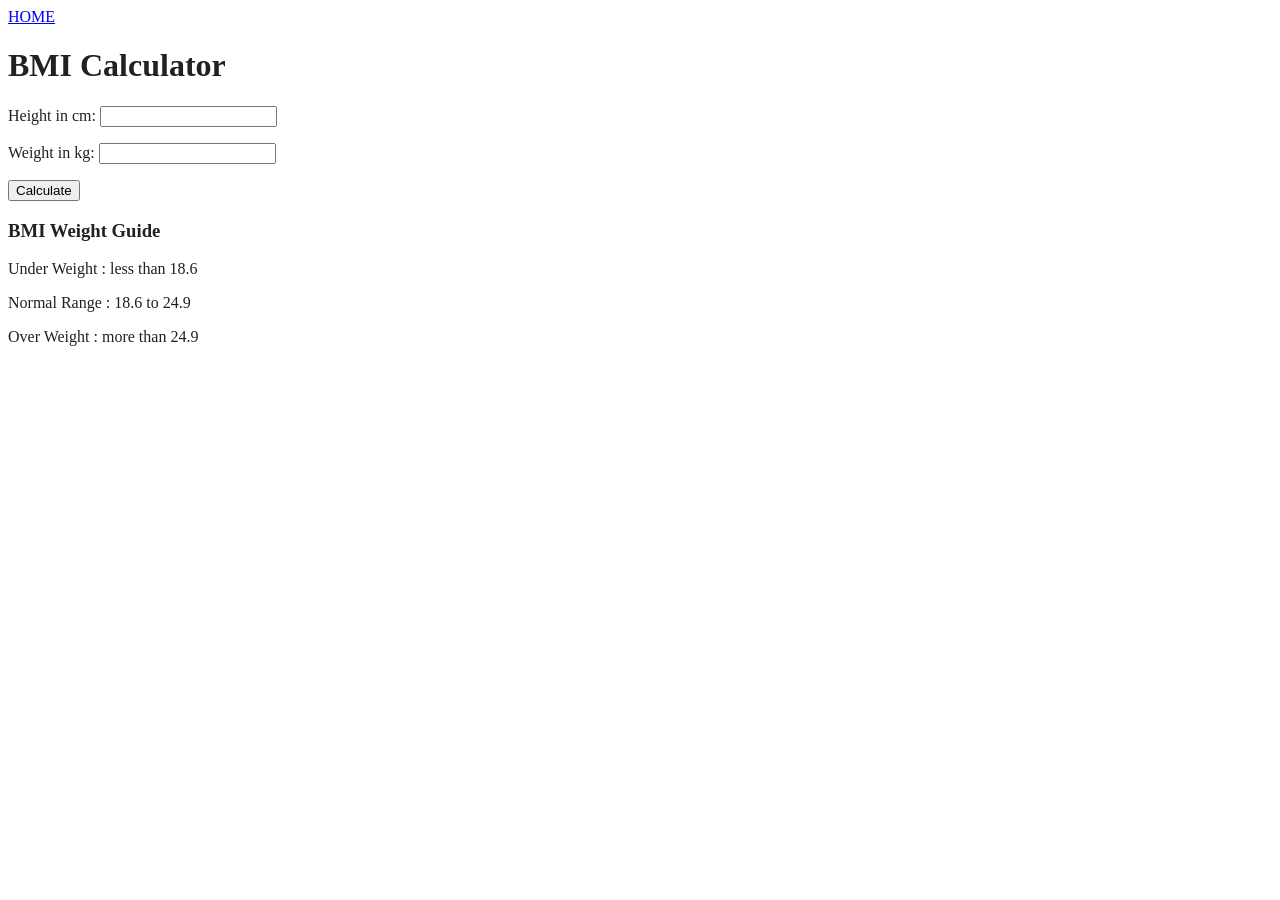
<file: BMI Generator/index.html>
<!DOCTYPE html>
<html lang="en">
<head>
    <meta charset="UTF-8">
    <meta name="viewport" content="width=device-width, initial-scale=1.0">
    <link rel="stylesheet" href="styles.css">
    <title>BMI Generator</title>
</head>
<body>
    
    <nav>  
        <a href="/" aria-current="page">HOME</a>
    </nav>


        <div class="container">
            <h1>BMI Calculator</h1>

            <form>
                <p><label >Height in cm:</label> <input type="text" id="height"></p>
                <p><label >Weight in kg:</label> <input type="text" id="weight"></p>

                <button>Calculate</button>

                <div id="results"></div>
                <div id="weight-guide">
                    <h3>BMI Weight Guide</h3>
                    <p>Under Weight : less than 18.6</p>
                    <p>Normal Range : 18.6 to 24.9 </p>
                    <p>Over Weight : more than 24.9 </p>
                </div>
            </form>
           
        </div>

   <script src="app.js"></script>
    
</body>
</html>
</file>
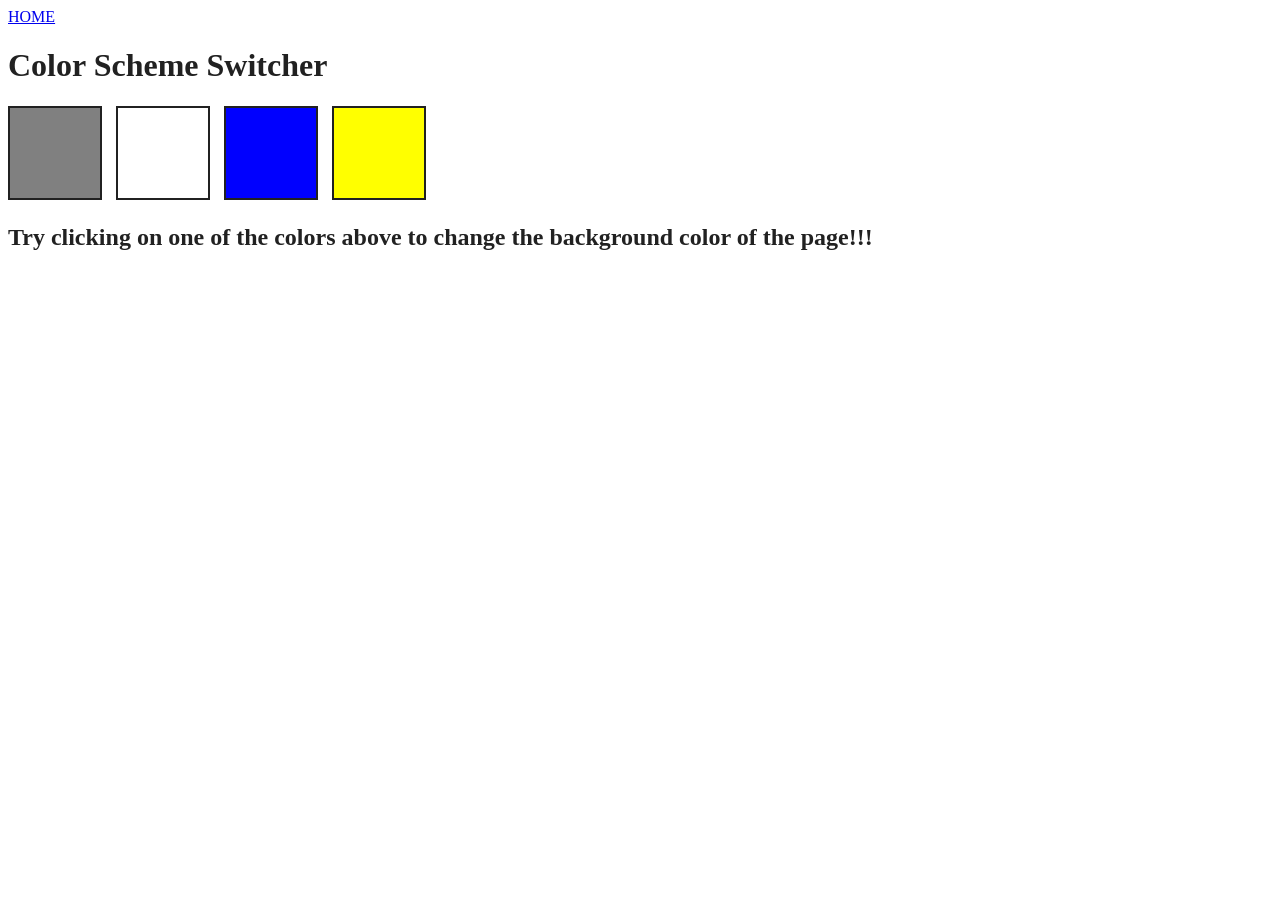
<file: Color Switcher/index.html>
<!DOCTYPE html>
<html lang="en">
<head>
    <meta charset="UTF-8">
    <meta name="viewport" content="width=device-width, initial-scale=1.0">
    <link rel="stylesheet" href="styles.css">
    <title>Color Switcher</title>
</head>
<body>
    
    <nav>  
        <a href="/" aria-current="page">HOME</a>
    </nav>


        <div class="canvas">
            <h1>Color Scheme Switcher</h1>
            
            <span class="button" id="grey"></span>
            <span class="button" id="white"></span>
            <span class="button" id="blue"></span>
            <span class="button" id="yellow"></span>

            <h2>
                Try clicking on one of the colors above to change the background color of the page!!!
            </h2>
        </div>

   <script src="app.js"></script>
    
</body>
</html>
</file>
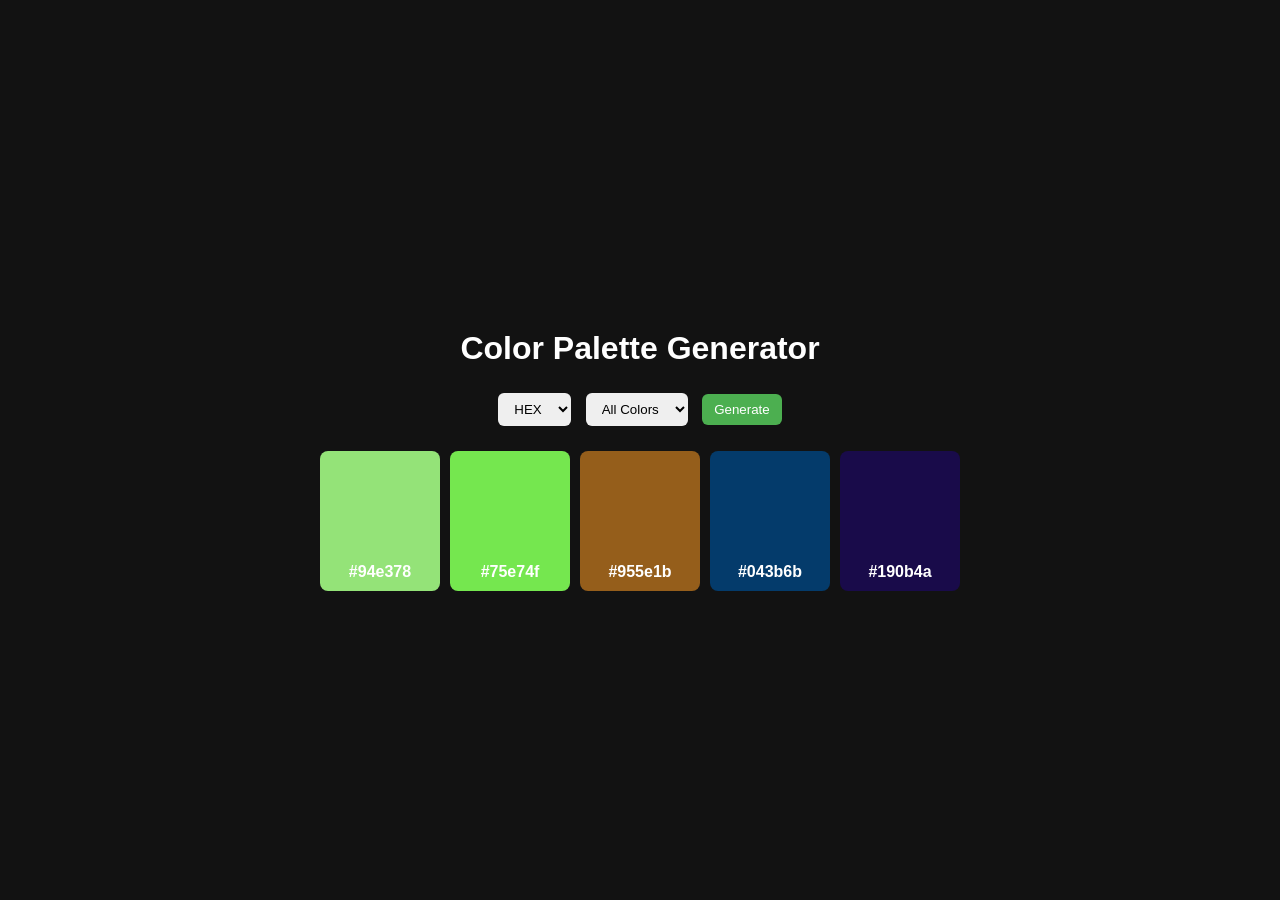
<file: Color-palette-generator/index.html>
<!DOCTYPE html>
<html lang="en">
<head>
    <meta charset="UTF-8">
    <meta name="viewport" content="width=device-width, initial-scale=1.0">
    <title>Color Palette Generator</title>
    <link rel="stylesheet" href="style.css">
</head>
<body>
    <div class="container">
        <h1>Color Palette Generator</h1>
      
        <div class="controls">
                <select id="format">
                    <option value="hex">HEX</option>
                    <option value="rgb">RGB</option>
                </select>

                   <select id="tone">
                    <option value="all">All Colors</option>
                    <option value="light">Light</option>
                    <option value="dark">Dark</option>
                </select>

                <button id="generateBtn">Generate</button>
        </div>

        <div id="palette" class="palette"></div>
    </div>

    
    <script src="main.js"></script>
</body>
</html>
</file>
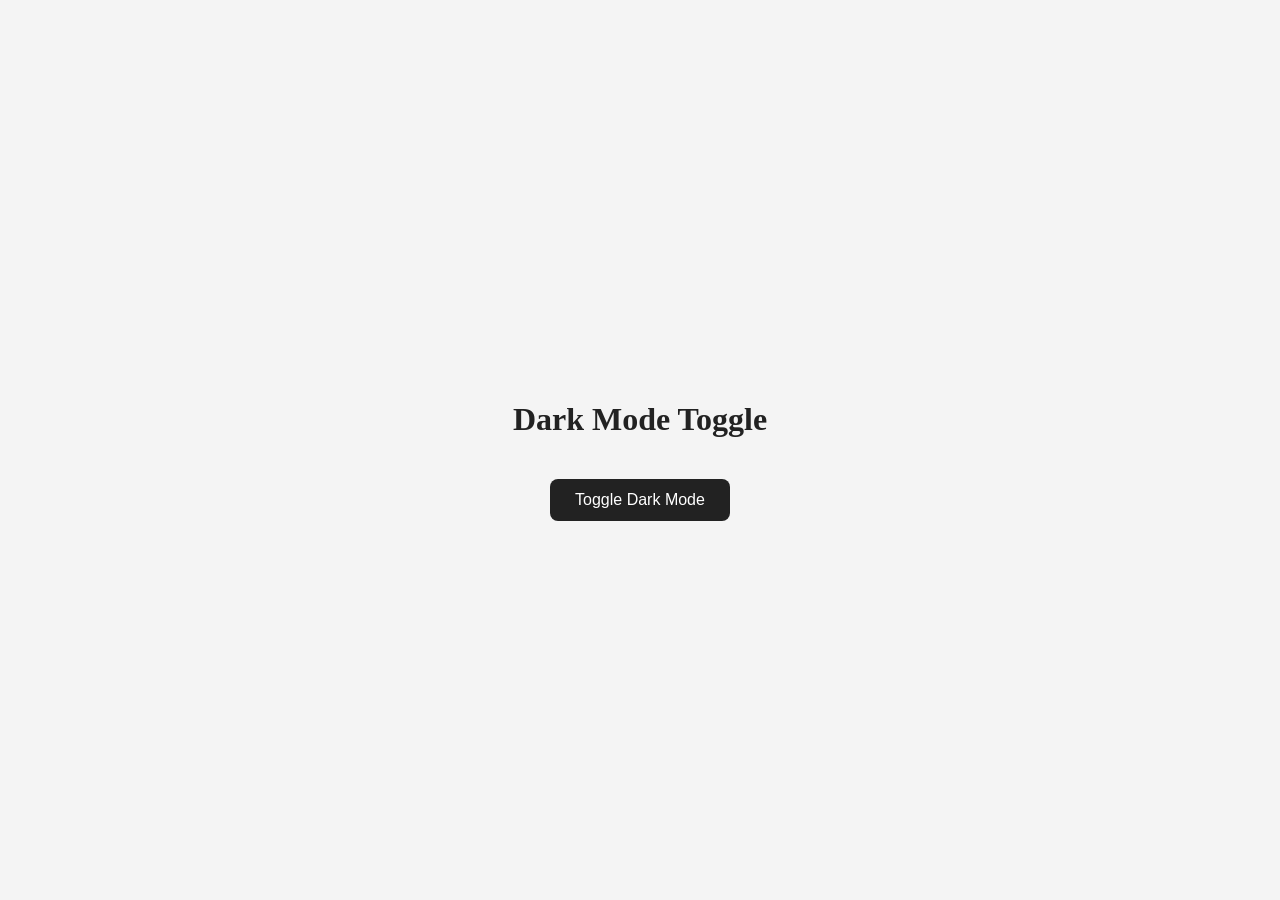
<file: Dark-mode-toggle/index.html>
<!DOCTYPE html>
<html lang="en">
<head>
    <meta charset="UTF-8">
    <meta name="viewport" content="width=device-width, initial-scale=1.0">
    <title>Dark Mode Toggle</title>
    <link rel="stylesheet" href="style.css">
</head>
<body>
    <div class="container">
        <h1>Dark Mode Toggle</h1>
        <button id="toggleButton">
            Toggle Dark Mode
        </button>
    </div>

    <script src="main.js"></script>
</body>
</html>
</file>
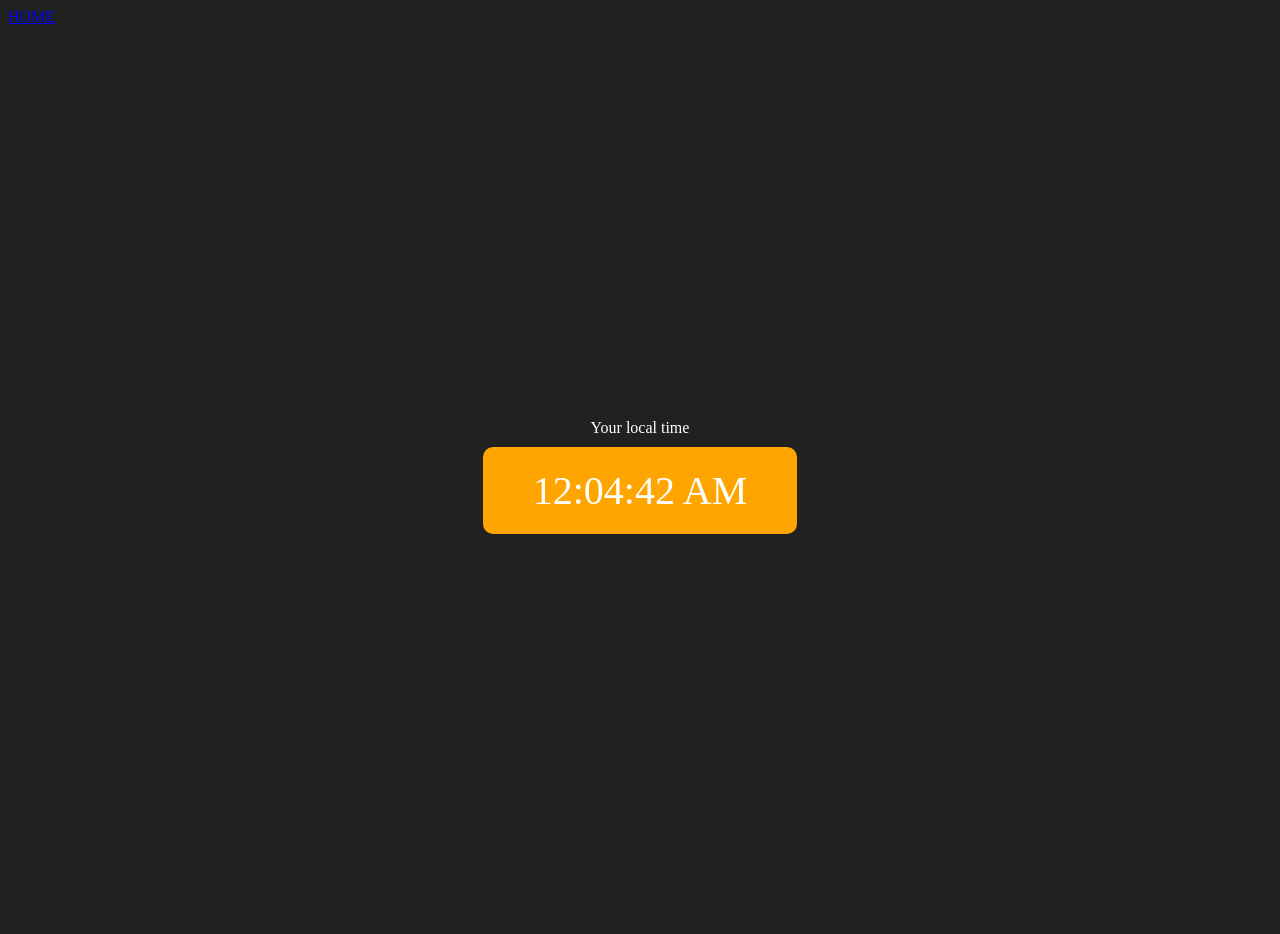
<file: Digital Clock/index.html>
<!DOCTYPE html>
<html lang="en">
<head>
    <meta charset="UTF-8">
    <meta name="viewport" content="width=device-width, initial-scale=1.0">
    <link rel="stylesheet" href="styles.css">
    <title>Digital Clock</title>
</head>
<body>
    
    <nav>  
        <a href="/" aria-current="page">HOME</a>
    </nav>

    <div class="center">

        <div id="banner"><span>Your local time</span></div>
        <div id="clock"></div>

    </div>

   <script src="app.js"></script>
    
</body>
</html>
</file>
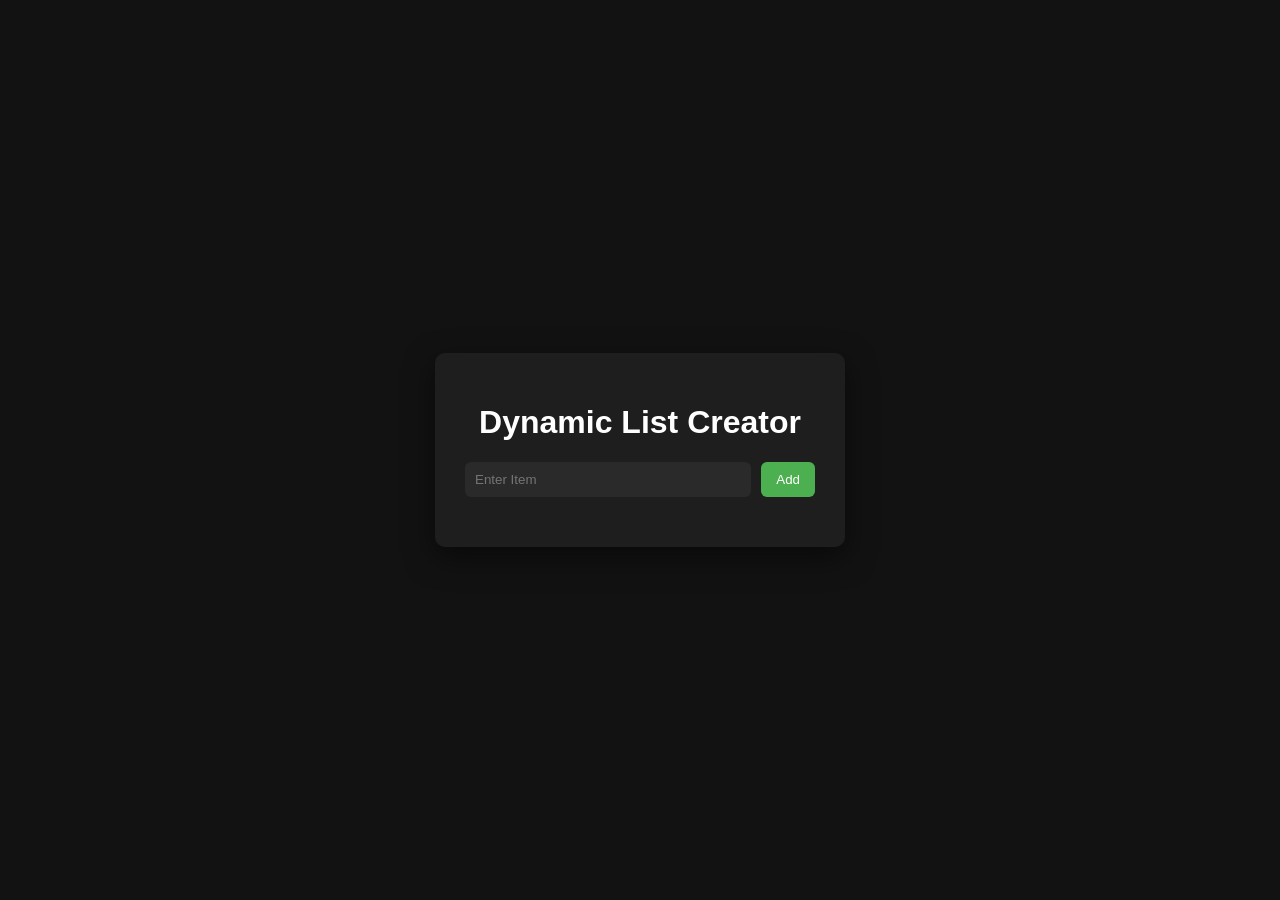
<file: Dynamic_list_creator/index.html>
<!DOCTYPE html>
<html lang="en">
<head>
    <meta charset="UTF-8">
    <meta name="viewport" content="width=device-width, initial-scale=1.0">
    <title>Dynamic List Creator</title>
    <link rel="stylesheet" href="style.css">
</head>
<body>
    <div class="container">
        <h1>Dynamic List Creator</h1>
        <div class="input-box">
            <input type="text" id="itemInput" placeholder="Enter Item">
            <button id="addBtn">Add</button>
        </div>
        <ul id="list"></ul>

    </div>

    
    <script src="main.js"></script>
</body>
</html>
</file>
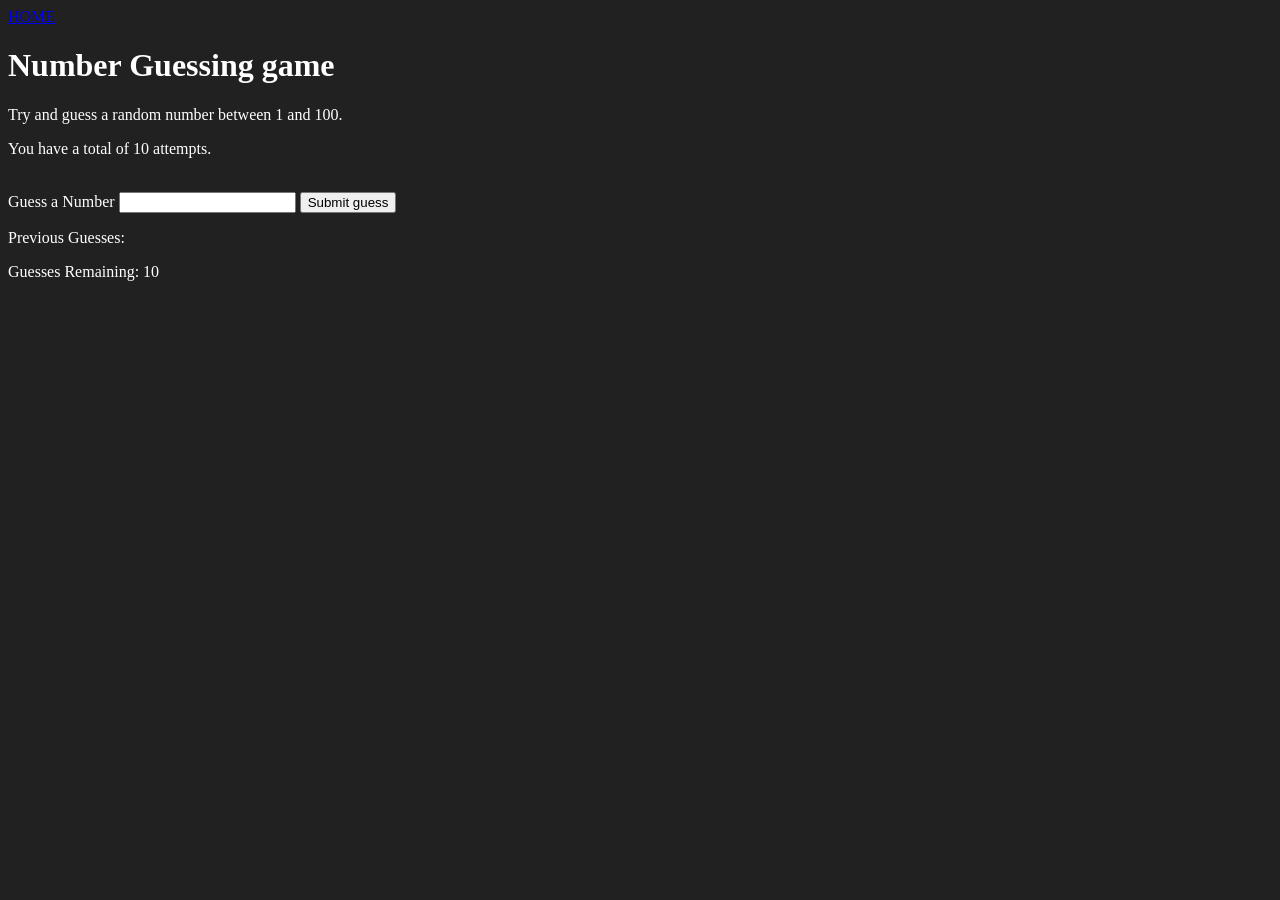
<file: Guess the Number/index.html>
<!DOCTYPE html>
<html lang="en">
<head>
    <meta charset="UTF-8">
    <meta name="viewport" content="width=device-width, initial-scale=1.0">
    <link rel="stylesheet" href="styles.css">
    <title>Guess the Number</title>
</head>
<body>
    
    <nav>  
        <a href="/" aria-current="page">HOME</a>
    </nav>

    <div id="wrapper">
        <h1>Number Guessing game</h1>
        <p>Try and guess a random number between 1 and 100.</p>
        <p>You have a total of 10 attempts. </p>
    </br>

    <form class="form">
        <label for="guessfield" id="guess">Guess a Number</label>
        <input type="text" id="guessfield" class="guessfield">
        <input type="submit" id="subt" value="Submit guess">
    </form>

    <div class="resultParas">
        <p>Previous Guesses: <span class="guesses"></span></p>
        <p>Guesses Remaining: <span class="lastResult">10</span></p>
        <p class="lowOrHi"></p>
    </div>

    </div>

   <script src="app.js"></script>
    
</body>
</html>
</file>
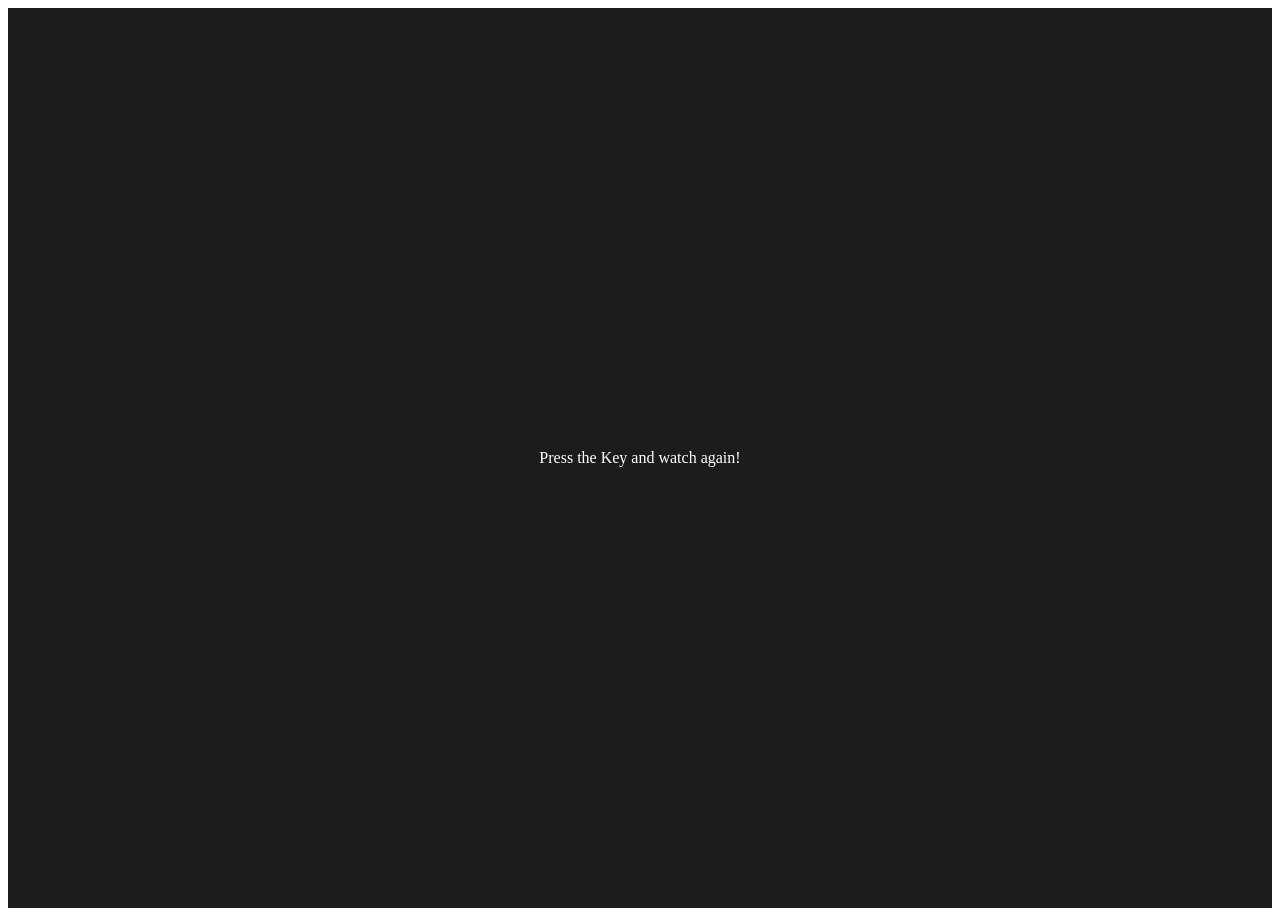
<file: Keyboard Check/index.html>
<!DOCTYPE html>
<html lang="en">
<head>
    <meta charset="UTF-8">
    <meta name="viewport" content="width=device-width, initial-scale=1.0">
    <title>Event Keycodes</title>
    <link rel="stylesheet" href="styles.css">
</head>
<body>
    <div class="project">
        <div id="insert">
            <div class="key">Press the Key and watch again!</div>
        </div>
    </div>
</body>
<script src="app.js"></script>

</html>
</file>
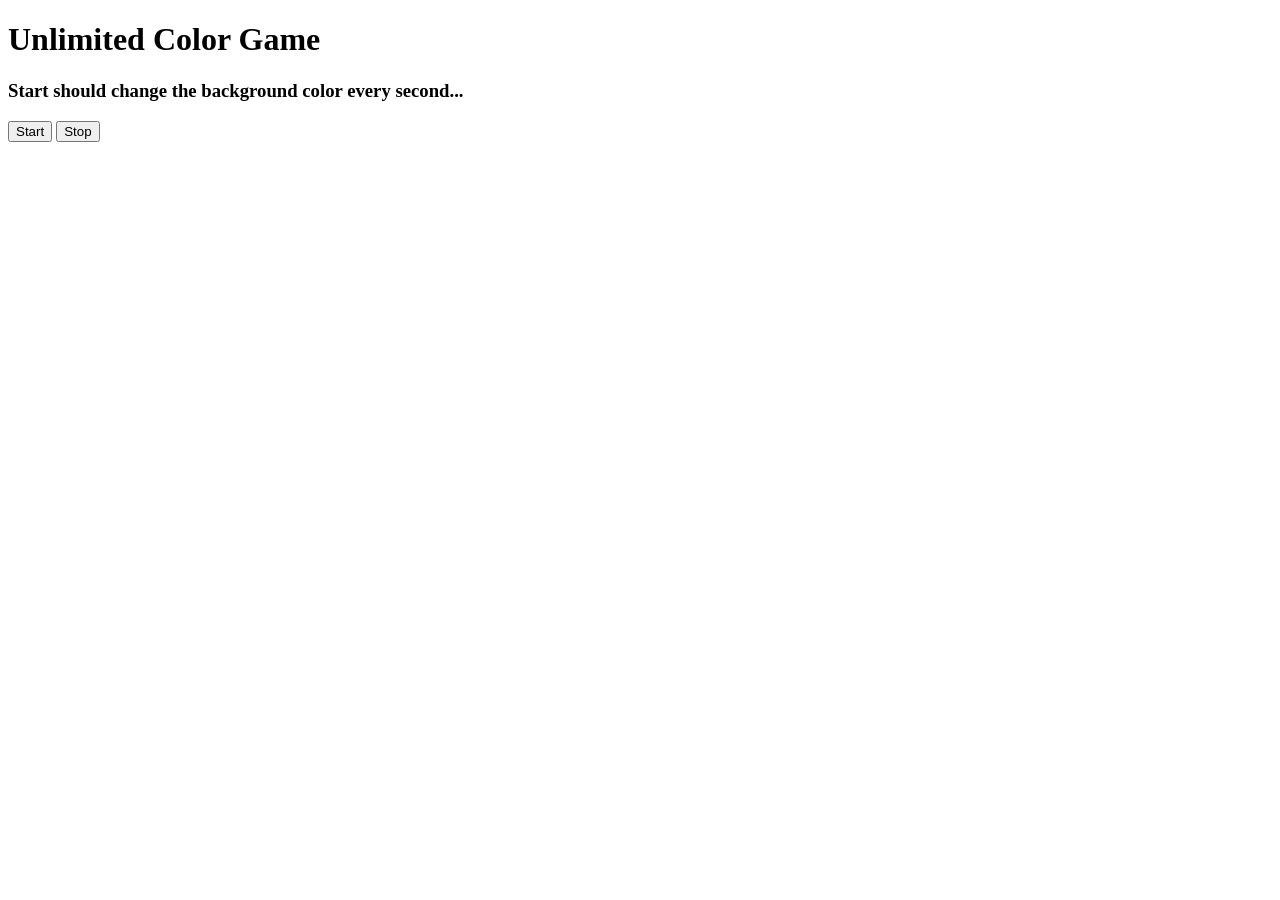
<file: Unlimited Color Game/index.html>
<!DOCTYPE html>
<html lang="en">
<head>
    <meta charset="UTF-8">
    <meta name="viewport" content="width=device-width, initial-scale=1.0">
    <title>Color Game</title>
</head>
<body>
    <h1>Unlimited Color Game</h1>
    <h3>Start should change the background color every second...</h3>

    <button id="start">Start</button>
    <button id="stop">Stop</button>
    
</body>
<script src="app.js"></script>

</html>
</file>
<file: BMI Generator/styles.css>
body{
    background-color: #fff;
    color: #212121;
}

.results{
    height: 250px;
    width: 100px;
    display: inline block   ;
    padding: 10px;
    background-color: gray;
    color: #212121;
    border: 10px solid #212121;
}
</file>
<file: Color Switcher/styles.css>
body{
    background-color: #fff;
      color: #212121;
    text-decoration: none;
    /* padding: 10px 30px;
    border-radius: 8px; */
    /* border: 2px solid #212121; */
}

.button{
    height: 80px;
    width: 80px;
    display: inline-block;
    margin-right: 10px;
    gap: 20px;
    justify-content: center;
    align-items: center;
    border-radius: 8 px;
    border: 2px solid #212121;
    padding: 5px;
    
    
}

#grey {
    background-color: grey;
}

#white {
    background-color: white;
}

#blue {
    background-color: blue;
}

#yellow {
    background-color: yellow;
}
</file>
<file: Color-palette-generator/style.css>
body{
margin:0;
height:100vh;
display:flex;
justify-content:center;
align-items:center;
background:#121212;
color:white;
font-family:sans-serif;
}

.container{
text-align:center;
}

.controls{
margin-bottom:20px;
}

select,button{
padding:8px 12px;
margin:5px;
border:none;
border-radius:6px;
}

button{
background:#4caf50;
color:white;
cursor:pointer;
}

.palette{
display:flex;
gap:10px;
}

.color{
width:100px;
height:120px;
border-radius:8px;
display:flex;
justify-content:center;
align-items:end;
padding:10px;
font-weight:bold;
}
</file>
<file: Dark-mode-toggle/style.css>
body{
    margin:0;
    height:100vh;
    display:flex;
    justify-content:center;
    align-items:center;
    background:#f4f4f4;
    color:#222;
    transition:0.3s;
}

.container{
    text-align:center;
}

button{
    margin-top:20px;
    padding:12px 25px;
    border:none;
    border-radius:8px;
    font-size:16px;
    cursor:pointer;
    background:#222;
    color:white;
    transition:0.3s;
}

button:hover{
    transform:scale(1.05);
}

.dark{
    background: #121212;
    color: white;
}

.dark button{
    background: white;
    color: black;
}
</file>
<file: Digital Clock/styles.css>
body{
    background-color: #212121;
    color: #fff;
}

.center {
    display: flex;
    height: 100vh;
    justify-content: center;
    align-items: center;
    flex-direction: column;
}

#clock {
    font-size: 40px;
    background-color: orange;
    padding: 20px 50px;
    margin-top: 10px;
    border-radius: 10px;
}
</file>
<file: Dynamic_list_creator/style.css>
body{
    margin:0;
    height:100vh;
    display:flex;
    justify-content:center;
    align-items:center;
    background:#121212;
    font-family:Arial, Helvetica, sans-serif;
    color:white;
}

.container{
    background:#1e1e1e;
    padding:30px;
    border-radius:10px;
    width:350px;
    text-align:center;
    box-shadow:0 10px 30px rgba(0,0,0,0.5);
}

.input-box{
    display:flex;
    gap:10px;
    margin-top:20px;
}

input{
    flex:1;
    padding:10px;
    border:none;
    border-radius:6px;
    outline:none;
    background:#2a2a2a;
    color:white;
}

button{
    padding:10px 15px;
    border:none;
    border-radius:6px;
    background:#4caf50;
    color:white;
    cursor:pointer;
}

button:hover{
    background:#43a047;
}

ul{
    list-style:none;
    padding:0;
    margin-top:20px;
}

li{
    display:flex;
    justify-content:space-between;
    align-items:center;
    background:#2a2a2a;
    padding:10px;
    border-radius:6px;
    margin-top:10px;
}

.delete{
    background:#e53935;
    border:none;
    color:white;
    padding:5px 10px;
    border-radius:4px;
    cursor:pointer;
}

.delete:hover{
    background:#c62828;
}
</file>
<file: Guess the Number/styles.css>
body{
    background-color: #212121;
    color: #fff;
}
</file>
<file: Keyboard Check/styles.css>
.project{
    background-color: #1c1c1c;
    color: #ffffff;
    display: flex;
    align-items: center;
    justify-content: center;
    text-align: center;
    height: 100vh;
}

table,
th,
td {
    border: 1px solid #efefef;
}

.color {
    color: aliceblue;
    display: flex;
    flex-direction: row;
}
</file>
